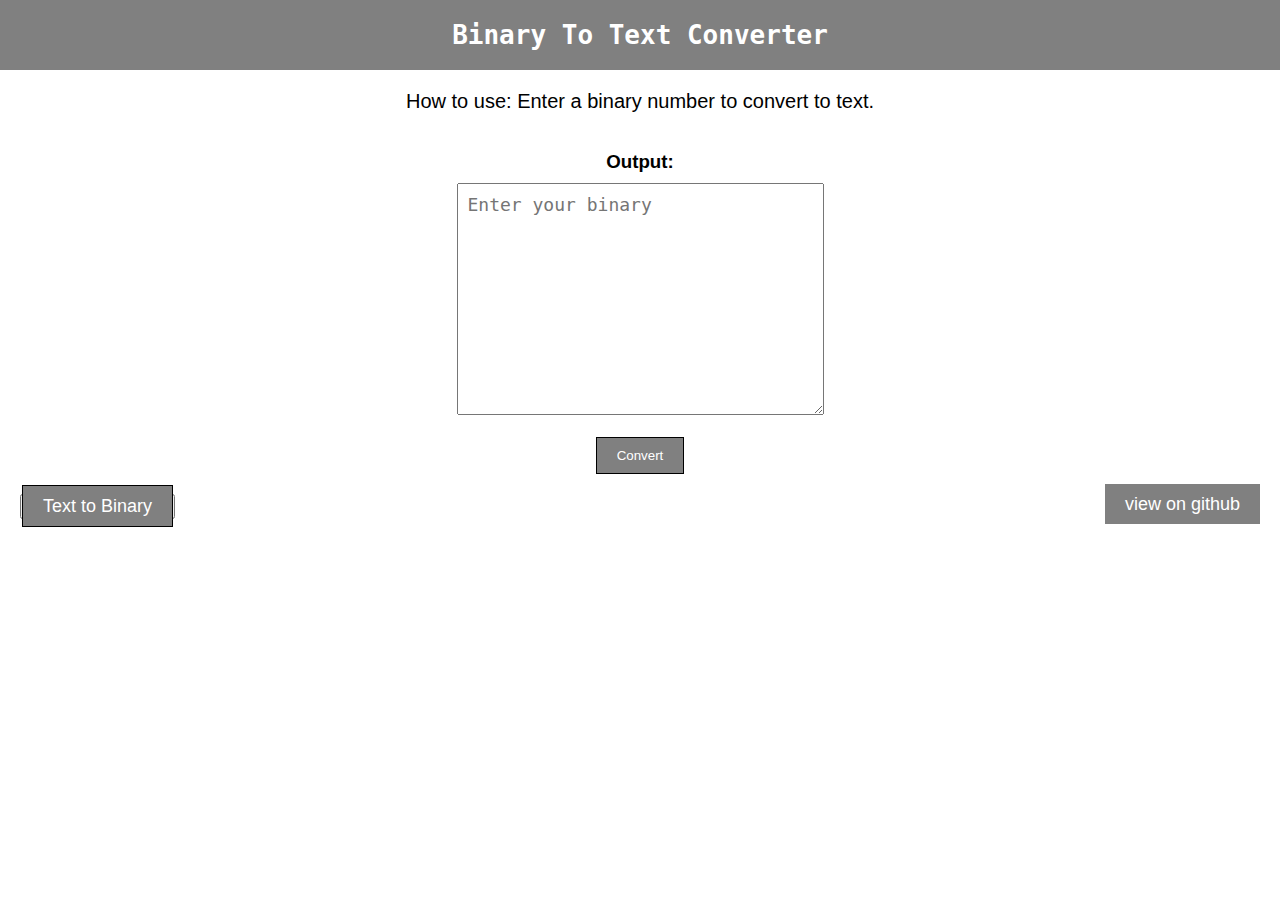
<file: binarytotext/index.html>
<!DOCTYPE html>
<html lang="en">
<head>
    <meta charset="UTF-8">
    <meta http-equiv="X-UA-Compatible" content="IE=edge">
    <meta name="viewport" content="width=device-width, initial-scale=1.0">
    <link rel="stylesheet" href="style.css">
    <title>BinaryToText</title>
</head>
<body>
    <div id="container">
        <h1 id="title">Binary To Text Converter</h1>
        <p id="about">How to use: Enter a binary number to convert to text.</p>
        <form id="form">
            <br>
            <div id="output"><h3>Output: </h3></div>
            <div id = "text-div"><textarea id="bin-text" cols="30" rows="10" placeholder="Enter your binary"></textarea></div>
            <br>
            <button id="button">Convert</button>
        </form>
        <div id="footer">
            <div id="text-to-binary"><button id="text-to-binary-button"><a href = "text-to-binary-index.html">Text to Binary</a></button></div>
            <div><p><a href="https://github.com/ezeigboemmanuel/binarytotext-converter/tree/main/binarytotext" id="foot-text">view on github</a></p></div>
        </div>
    </div>
    <script src="script.js"></script>
</body>
</html>
</file>
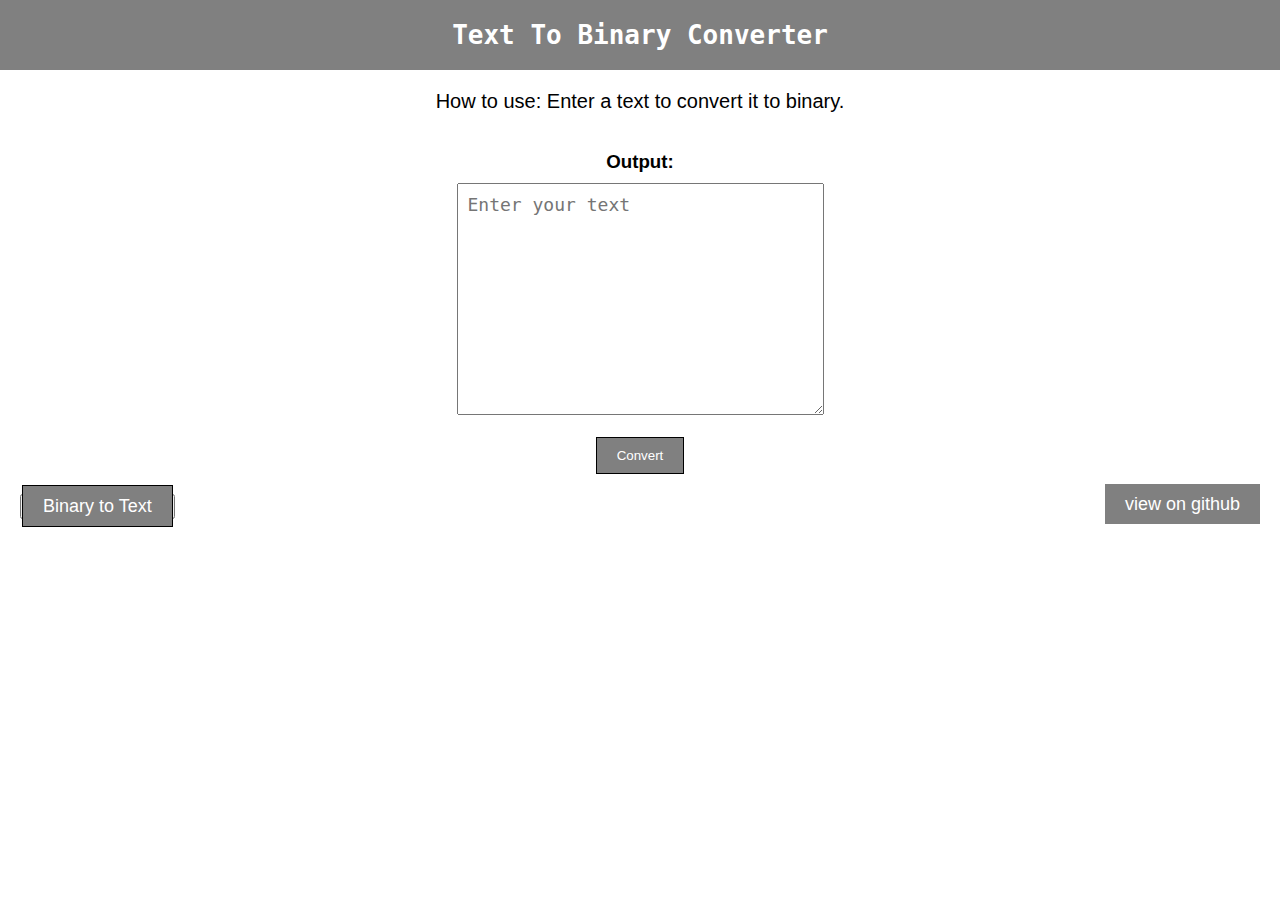
<file: binarytotext/text-to-binary-index.html>
<!DOCTYPE html>
<html lang="en">
<head>
    <meta charset="UTF-8">
    <meta http-equiv="X-UA-Compatible" content="IE=edge">
    <meta name="viewport" content="width=device-width, initial-scale=1.0">
    <link rel="stylesheet" href="text-to-binary-style.css">
    <title>TextToBinary</title>
</head>
<body>
    <div id="container">
        <h1 id="title">Text To Binary Converter</h1>
        <p id="about">How to use: Enter a text to convert it to binary.</p>
        <form id="form">
            <br>
            <div id="output"><h3>Output: </h3></div>
            <div id = "text-div"><textarea id="bin-text" cols="30" rows="10" placeholder="Enter your text"></textarea></div>
            <br>
            <button id="button">Convert</button>
        </form>
        <div id="footer">
            <div id="text-to-binary"><button id="text-to-binary-button"><a href = "index.html">Binary to Text</a></button></div>
            <div><p><a href="https://github.com/ezeigboemmanuel/binarytotext-converter/tree/main/binarytotext" id="foot-text">view on github</a></p></div>
        </div>
    </div>
    <script src="text-to-binary-script.js"></script>
</body>
</html>
</file>
<file: binarytotext/style.css>
*{
    padding: 0;
    margin: 0;
    box-sizing:border-box;
}

#title{
    text-align: center;
    background-color: grey;
    color: white;
    padding: 20px;
    font-family: monospace;
}

#about{
    text-align: center;
    font-size: 20px;
    font-family: Arial, Helvetica, sans-serif;
    margin-top: 20px;
}

#form{
    display: flex;
    flex-direction: column;
    justify-content: center;
    align-items: center;
    margin: 20px;
}

#bin-text{
    font-size: 18px;
    outline: none;
    padding: 10px;
}

#button{
    padding: 10px 20px;
    cursor: pointer;
    background-color: gray;
    color: white;
    border: 1px solid black;
}

#button:hover{
    border: 1px solid grey;
    background-color:  white;
    color: black;
}

#output{
    font-family: Arial, Helvetica, sans-serif;
    margin-bottom: 10px;
}

#footer{
    display: flex;
    justify-content: space-between;
}

#foot-text{
    color: white;
    font-size: 18px;
    font-family: Arial, Helvetica, sans-serif;
    text-decoration: none;
    background-color: grey;
    padding: 10px 20px;
    margin-right: 20px;
}

#foot-text:hover{
    background-color: white;
    color: black;
    border: 1px solid black;
}


#text-to-binary{
    margin-left: 20px;
}
#text-to-binary-button>a{
    color: white;
    font-size: 18px;
    font-family: Arial, Helvetica, sans-serif;
    text-decoration: none;
    background-color: grey;
    padding: 10px 20px;
    border: 1px solid black;
}

#text-to-binary-button>a:hover{
    background-color: white;
    color: black;
    border: 1px solid black;
}
</file>
<file: binarytotext/text-to-binary-style.css>
*{
    padding: 0;
    margin: 0;
    box-sizing:border-box;
}

#title{
    text-align: center;
    background-color: grey;
    color: white;
    padding: 20px;
    font-family: monospace;
}

#about{
    text-align: center;
    font-size: 20px;
    font-family: Arial, Helvetica, sans-serif;
    margin-top: 20px;
}

#form{
    display: flex;
    flex-direction: column;
    justify-content: center;
    align-items: center;
    margin: 20px;
}

#bin-text{
    font-size: 18px;
    outline: none;
    padding: 10px;
}

#button{
    padding: 10px 20px;
    cursor: pointer;
    background-color: gray;
    color: white;
    border: 1px solid black;
}

#button:hover{
    border: 1px solid grey;
    background-color:  white;
    color: black;
}

#output{
    font-family: Arial, Helvetica, sans-serif;
    margin-bottom: 10px;
}

#footer{
    display: flex;
    justify-content: space-between;
}

#foot-text{
    color: white;
    font-size: 18px;
    font-family: Arial, Helvetica, sans-serif;
    text-decoration: none;
    background-color: grey;
    padding: 10px 20px;
    margin-right: 20px;
}

#foot-text:hover{
    background-color: white;
    color: black;
    border: 1px solid black;
}


#text-to-binary{
    margin-left: 20px;
}
#text-to-binary-button>a{
    color: white;
    font-size: 18px;
    font-family: Arial, Helvetica, sans-serif;
    text-decoration: none;
    background-color: grey;
    padding: 10px 20px;
    border: 1px solid black;
}

#text-to-binary-button>a:hover{
    background-color: white;
    color: black;
    border: 1px solid black;
}
</file>
